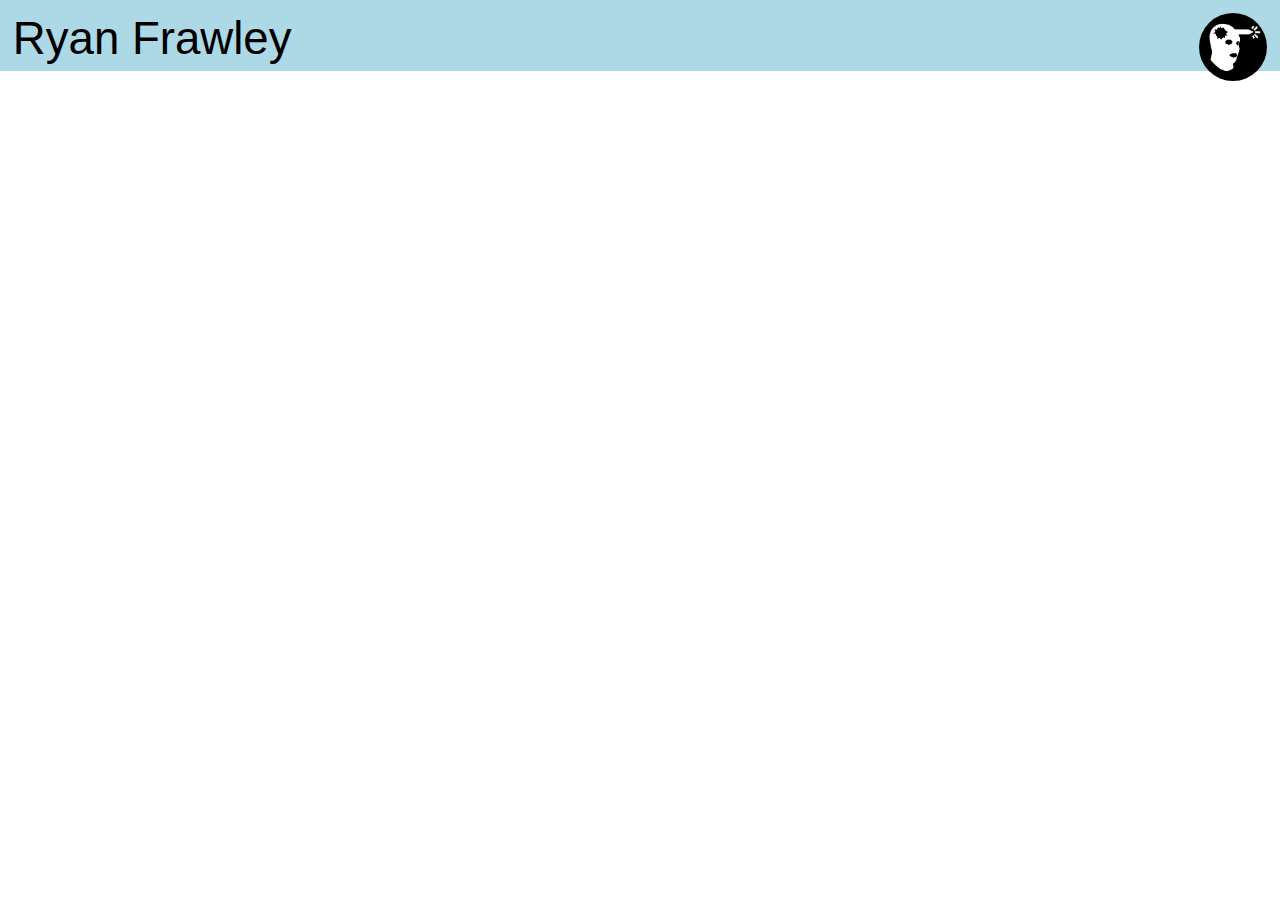
<file: index.html>
<!doctype html>
<html>
    <head>
       <meta charset="utf-8">
       <title>Ryan Frawley</title>
       <link rel="icon" href="favicon.png">
       <link rel="stylesheet" href="styles.css">
    </head>
    <body>
        <div class="banner" id="bannerTop">
            <div id="photo"></div>
            <div id="name">Ryan Frawley</div>
        </div>
        <center>Ryan's Resume CV website</center>
        
    <!--NO HTML BEYOND THIS POINT -->
    <script src="main.js"></script>
    </body>
</html>
</file>
<file: styles.css>
#bannerTop{
    position: fixed;
    height: 5%;
    top: 0;
    left: 0;
    right: 0;
    margin-left: auto;
    margin-right: auto;
    padding: 1%;
    font-size: 2rem;
    font-family: sans-serif;
    background-color: lightblue
}

#photo{
    background: url(favicon.png) no-repeat center;
    background-size: contain;
    width: 3rem;
    padding-bottom: 3rem;
    border-radius: 50%;
    float: right;
}
</file>
